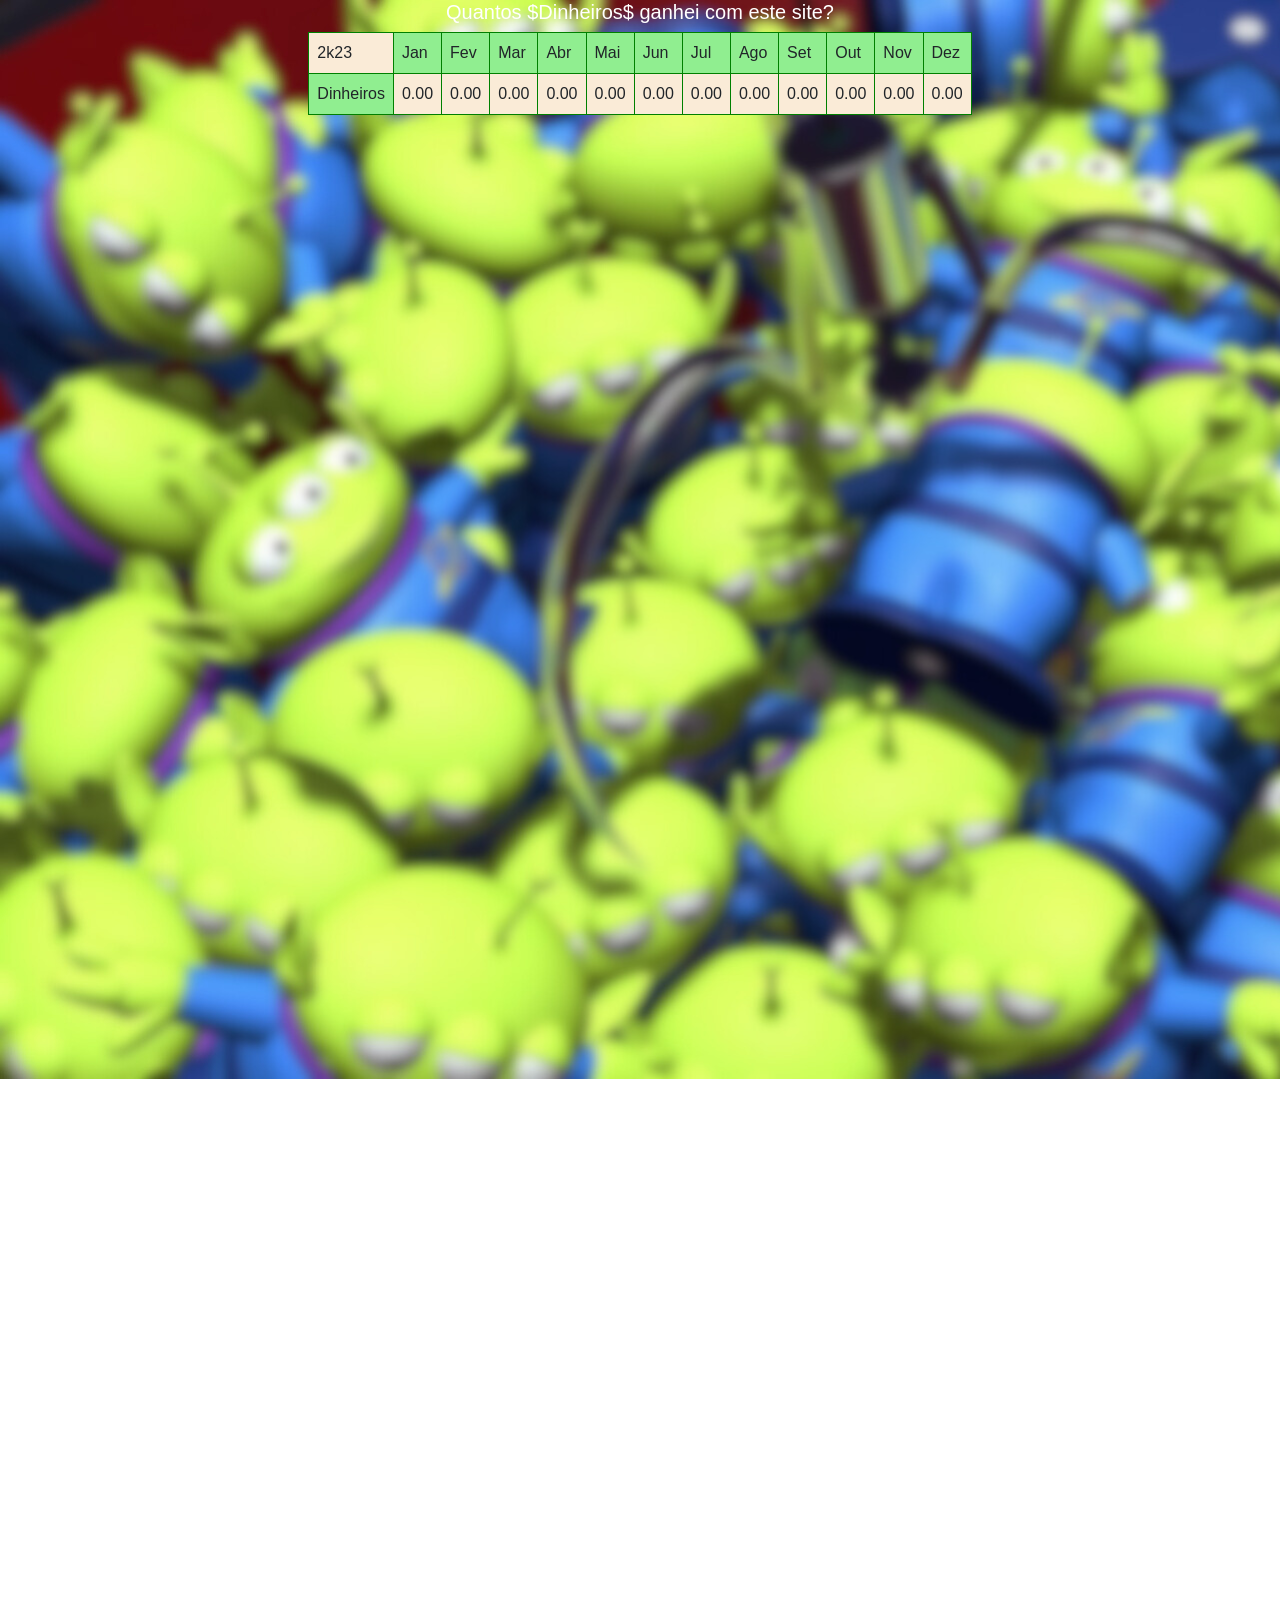
<file: tabela.html>
<!DOCTYPE html>
<html lang = "pt-BR">
<head>
    <meta charset = "UTF-8">
    <meta http-equiv="X-UA-Compatible" content = "IE=edge">
    <meta name = "viewport" content = "width=device-width, initial-scale = 1">
    <link href="https://cdn.jsdelivr.net/npm/bootstrap@5.3.0/dist/css/bootstrap.min.css" rel="stylesheet" integrity="sha384-9ndCyUaIbzAi2FUVXJi0CjmCapSmO7SnpJef0486qhLnuZ2cdeRhO02iuK6FUUVM" crossorigin="anonymous">
    <link rel="stylesheet" href="https://stackpath.bootstrapcdn.com/bootstrap/4.1.3/css/bootstrap.min.css" integrity="sha384-MCw98/SFnGE8fJT3GXwEOngsV7Zt27NXFoaoApmYm81iuXoPkFOJwJ8ERdknLPMO" crossorigin="anonymous">
    <link rel = "stylesheet" href = "./css/tabela.css">
    <link rel = "icon" type = "image/x-icon" href = "https://icones.pro/wp-content/uploads/2021/04/icone-netflix-symbole-logo.png">
    <title>Tabela</title>
</head>
<body style="height: 3000px; background-image: url(./img/bg-table.png); background-repeat: no-repeat">

    <main style = "height:2000px">
        <h5 style = "color: white; display: flex; justify-content: center; text-align: center;">Quantos $Dinheiros$ ganhei com este site?</h5>
        <div class="d-flex justify-content-center">
        <table>
            <tr>
                <td class = "tr1">2k23</td>
                <td class = "tr">Jan</td>
                <td class = "tr">Fev</td>
                <td class = "tr">Mar</td>
                <td class = "tr">Abr</td>
                <td class = "tr">Mai</td>
                <td class = "tr">Jun</td>
                <td class = "tr">Jul</td>
                <td class = "tr">Ago</td>
                <td class = "tr">Set</td>
                <td class = "tr">Out</td>
                <td class = "tr">Nov</td>
                <td class = "tr">Dez</td>
            </tr>
            <tr>
                <td class = "tr">Dinheiros</td>
                <td class = "tr1">0.00</td>
                <td class = "tr1">0.00</td>
                <td class = "tr1">0.00</td>
                <td class = "tr1">0.00</td>
                <td class = "tr1">0.00</td>
                <td class = "tr1">0.00</td>
                <td class = "tr1">0.00</td>
                <td class = "tr1">0.00</td>
                <td class = "tr1">0.00</td>
                <td class = "tr1">0.00</td>
                <td class = "tr1">0.00</td>
                <td class = "tr1">0.00</td>
            </tr>
        </table>
    </div>
    </main>
</body>
</html>
</file>
<file: css/tabela.css>
body{
    font-family: Arial, Helvetica, sans-serif;
    margin:0;
}

table{
    /*Espaçamento*/width: 400px;
    border-collapse: collapse;
}
td{
    border: 1px solid green;
    padding: 8px;
}
.tr{
    background-color: lightgreen;
}
.tr1{
    background-color: antiquewhite;
}
</file>
